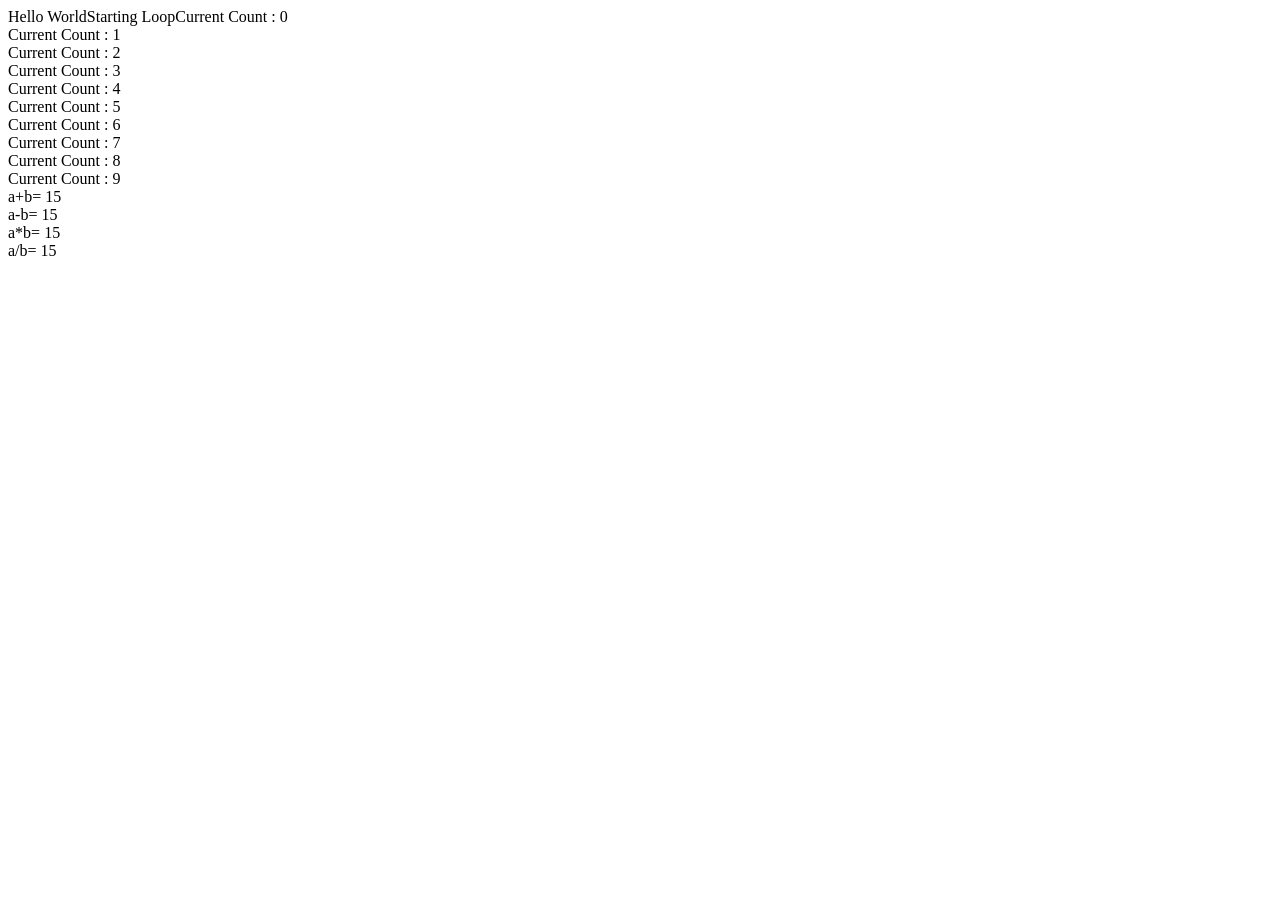
<file: index.html>
<!DOCTYPE html>
<html lang="en">
<head>
    <meta charset="UTF-8">
    <meta name="viewport" content="width=device-width, initial-scale=1.0">
    <title>JavaScript Basics</title>
</head>
<body>
    
    
<script src="./script.js"></script>
<script src="assignment.js"></script>
</body>
</html>
</file>
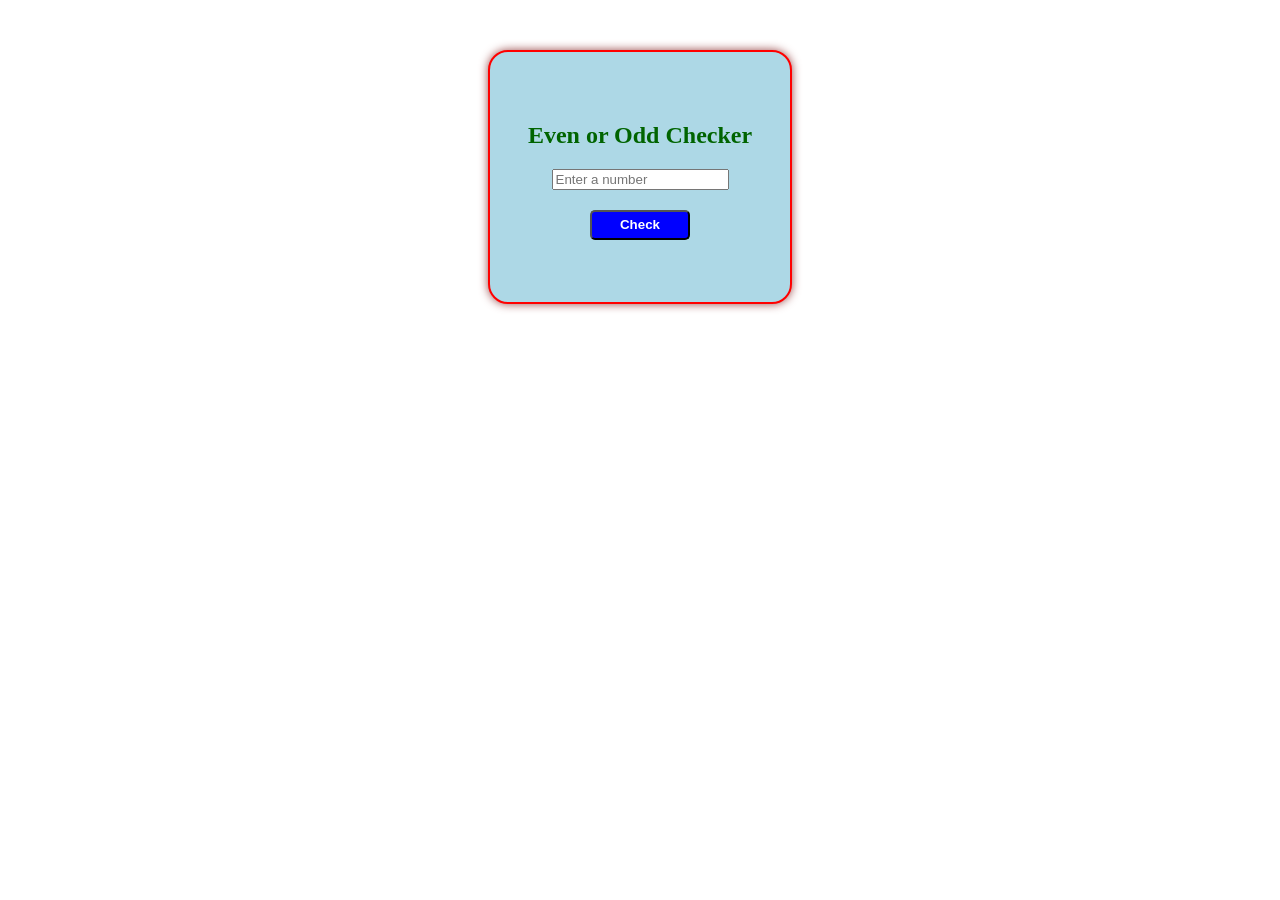
<file: external/index.html>
<!DOCTYPE html>
<html>
<head>
    <title>Even or Odd Checker</title>

<link rel="stylesheet" href="style.css">
</head>
<body>
<center><div>
    <h2>Even or Odd Checker</h2>

    <input type="number" id="num" placeholder="Enter a number"><br>
    <button onclick="checkNumber()">Check</button>

    <p id="result"></p>
</div></center>
    <script src="script.js"></script>
</body>
</html>
</file>
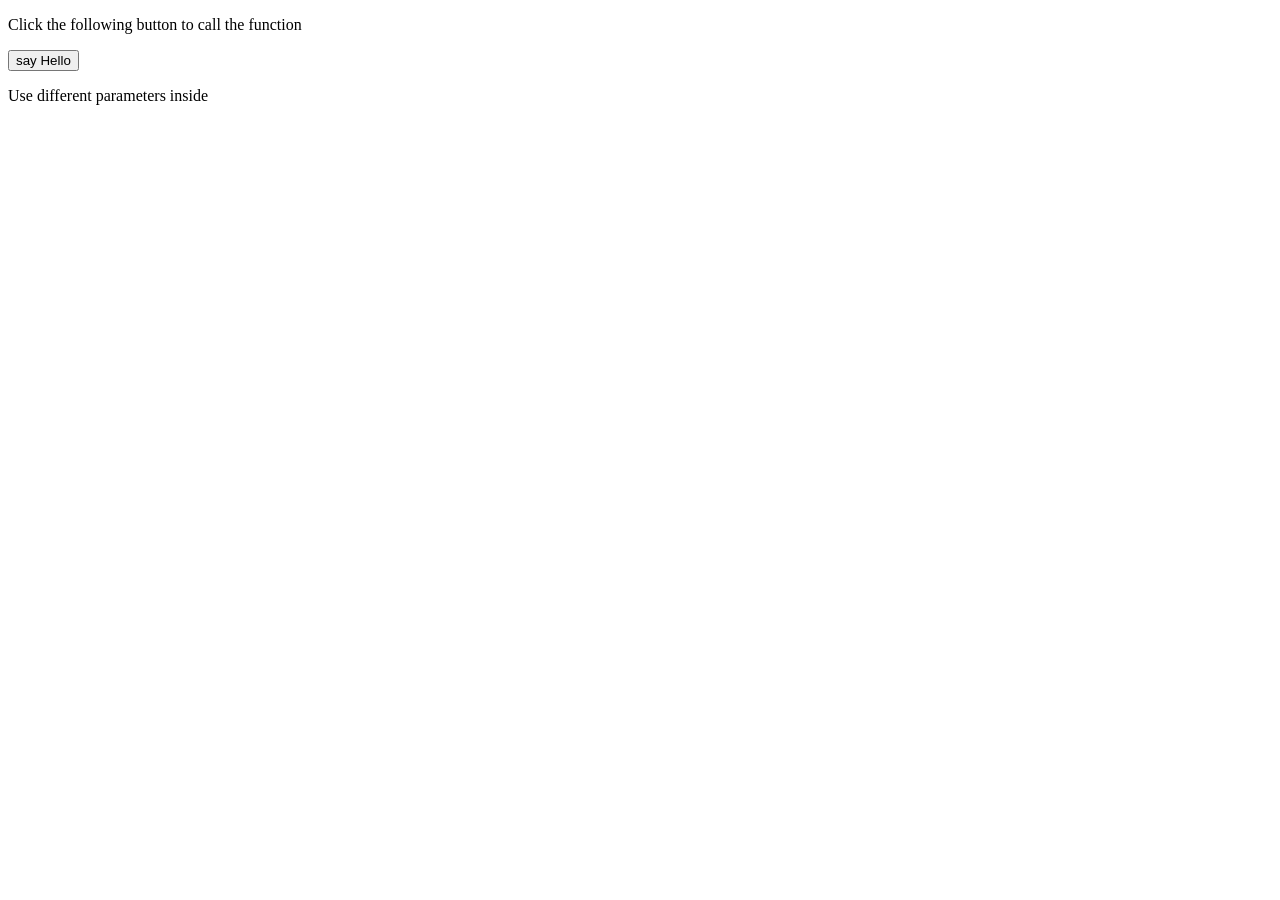
<file: conditional.html>
<!DOCTYPE html>
<html lang="en">
<!-- <head>
   <script>
    function myFunction(){
        alert("Hello World");
    }
   </script>
</head>
<body>
    <button onclick="myFunction()">Try it</button>
</body> -->



<body>
    <p>Click the following button to call the function</p>
    <form>
        <input type="button" onclick="sayHello('Zara,7')" value="say Hello">
    </form>
    <p>Use different parameters inside </p>
</body>

<!-- arrow function is an anonymous function -->
<!-- written as let add = (x,y)=>{return x+y} -->
</html>
</file>
<file: external/style.css>
div{
    text-align: center;
    height: 200px;
    width: 300px;
    margin-top: 50px;
    padding-top: 50px;
    background: lightblue;
    border: solid red 2px;
    border-radius: 20px;
    box-shadow: 0 0 10px rgb(152, 73, 73);
}
h2{
    color: darkgreen;
}
button{
    margin-top: 20px;
    background-color: blue;
    color: white;
    font-weight: bold;
    border-radius: 5px;
    height: 30px;
    width: 100px;
}
#result{
    font-weight: bold;
}
</file>
